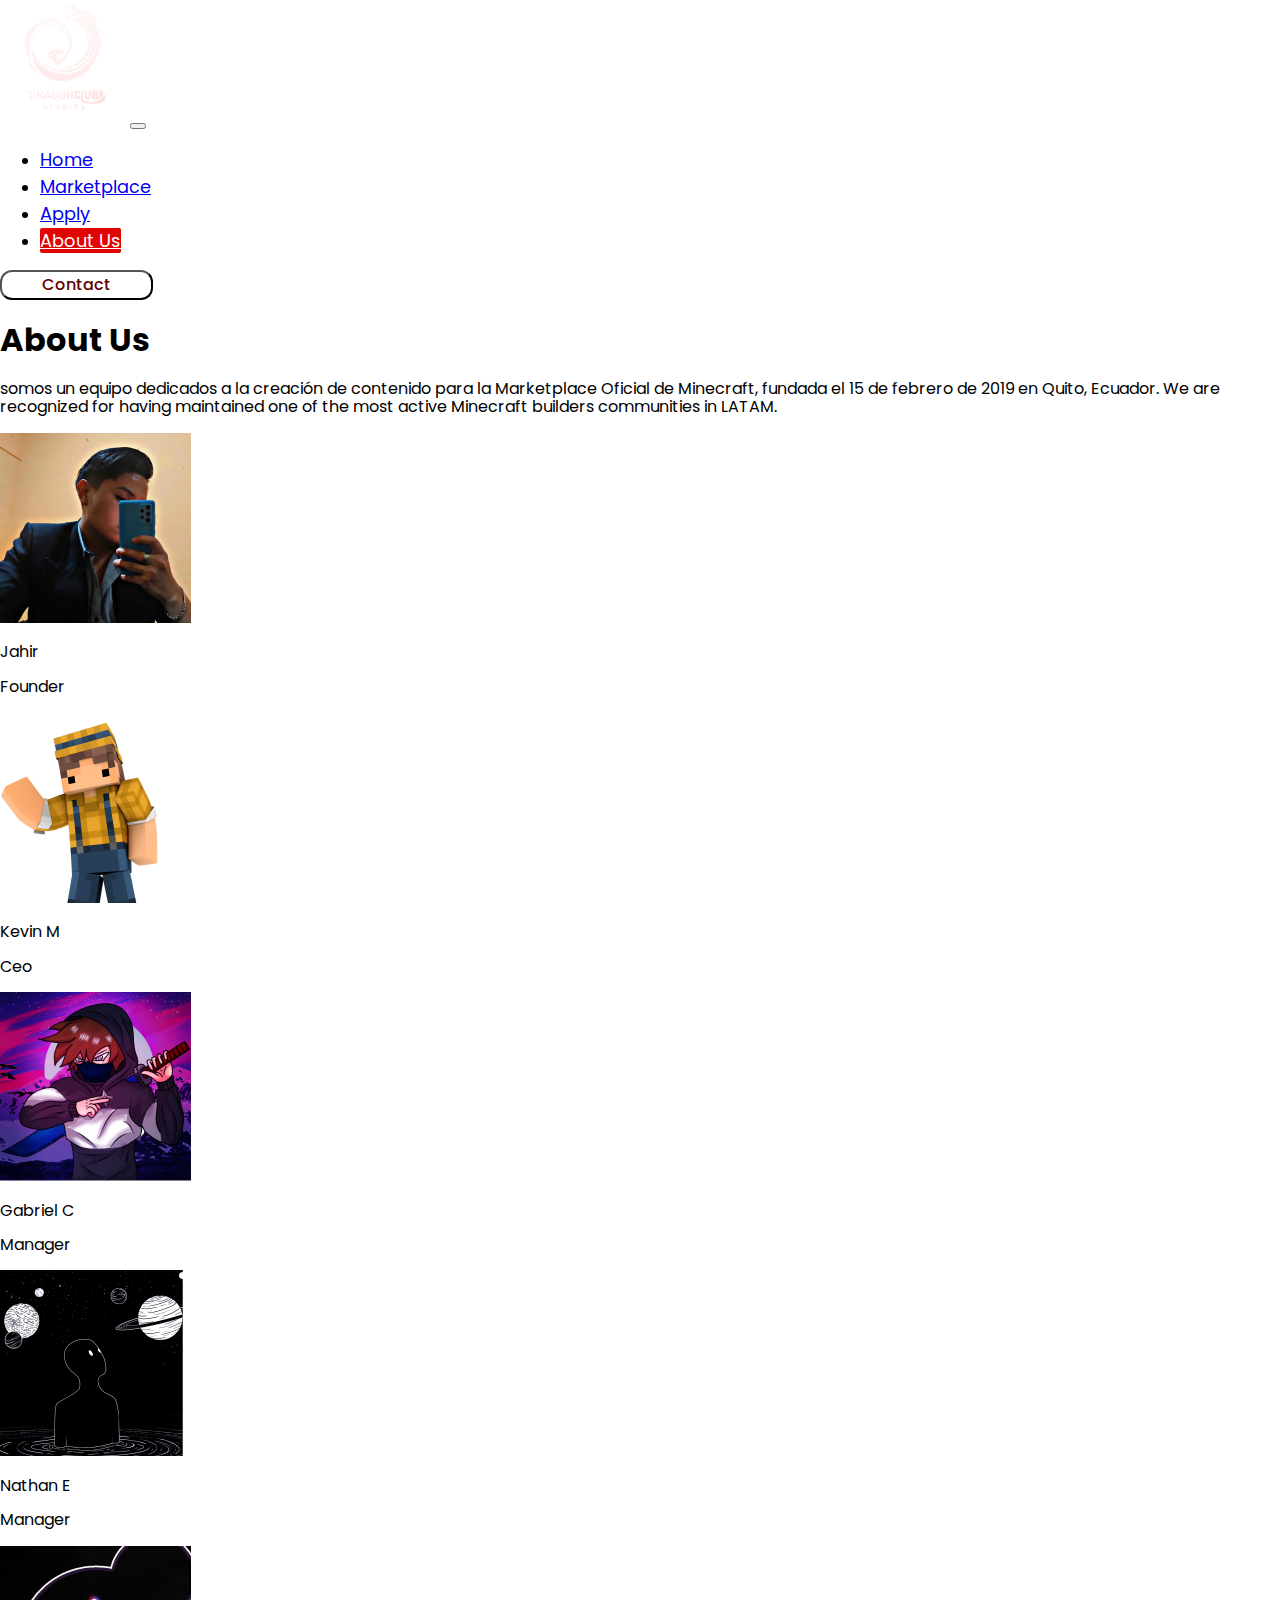
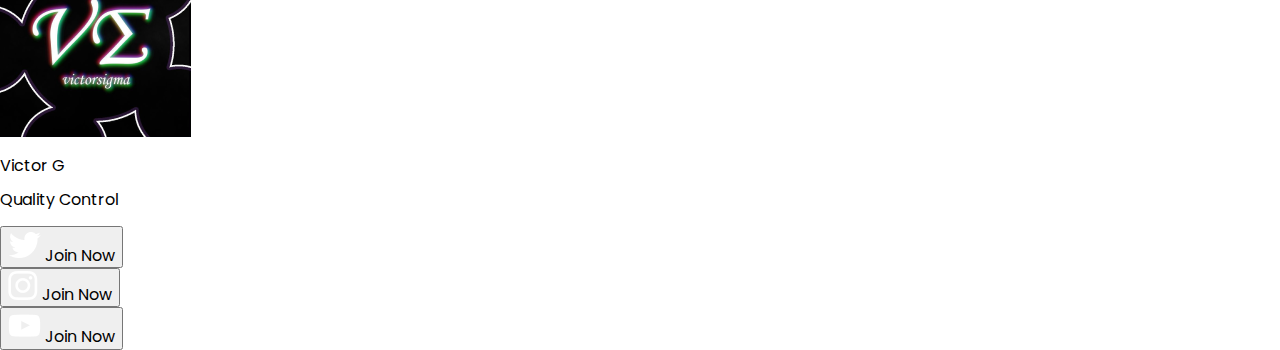
<file: pages/aboutUs.html>
<!DOCTYPE html>
<html lang="en">
<head>
    <meta charset="UTF-8">
    <meta http-equiv="X-UA-Compatible" content="IE=edge">
    <meta name="viewport" content="width=device-width, initial-scale=1.0">
    <title>Dragon Club</title>
    
    <!-- Boostrap -->
    <link href="https://cdn.jsdelivr.net/npm/bootstrap@5.1.3/dist/css/bootstrap.min.css" rel="stylesheet" integrity="sha384-1BmE4kWBq78iYhFldvKuhfTAU6auU8tT94WrHftjDbrCEXSU1oBoqyl2QvZ6jIW3" crossorigin="anonymous">
    
    <!-- CSS -->
    <link rel="stylesheet" href="../css/normalize.css">
    <link rel="stylesheet" href="../css/style.css">
    
    <!-- Fonts -->
    <link rel="preconnect" href="https://fonts.googleapis.com">
    <link rel="preconnect" href="https://fonts.gstatic.com" crossorigin>
    <link href="https://fonts.googleapis.com/css2?family=Poppins:wght@400;500;700&display=swap" rel="stylesheet">

    <!-- favicon -->
    <link rel="shortcut icon" href="../assets/logo.svg" type="image/x-icon">

   
</head>
<body class="bgAbout container-fluid">

    <header class="container">

      <nav class="navbar navbar-expand-lg navbar-dark">
        <div class="container-fluid">
          <a class="navbar-brand" href="../index.html"><img src="../assets/logo.svg" alt="logo" width='126px' height='126px'></a>
          <button class="navbar-toggler" type="button" data-bs-toggle="collapse" data-bs-target="#navbarNav" aria-controls="navbarNav" aria-expanded="false" aria-label="Toggle navigation">
            <span class="navbar-toggler-icon"></span>
          </button>
          <div class="collapse navbar-collapse " id="navbarNav">
            <ul class="navbar-nav mx-auto gap-5 ">

              <li class="nav-item">
                <a class="nav-link" aria-current="page" href="../index.html">Home</a>
              </li>
              <li class="nav-item padingNav">
                <a class="nav-link" href="./marketplace.html">Marketplace</a>
              </li>
              <li class="nav-item">
                <a class="nav-link" href="./apply.html">Apply</a>
              </li>
              <li class="nav-item">
                <a class="nav-link active" href="./aboutUs.html">About Us</a>
              </li>

            </ul>
           
            <a class="text-decoration-none" href="./contact.html"><button class= "btn-lg d-flex botoncito justify-content-center">Contact</button></a>
          
          </div>
        </div>
      </nav>

    </header>

    <main>

      <div class="container">
      <h1 class="text-white text-center contactUs" >About<span class="rojo" > Us</span></h1>
      <p class=" aboutText " >somos un equipo dedicados a la creación de contenido para la Marketplace Oficial de Minecraft, fundada el 15 de febrero de 2019 en Quito, Ecuador. We are recognized for having maintained one of the most active Minecraft builders communities in LATAM.</p>

        <div class="teamAbout container row flex-wrap d-flex justify-content-around mt-5">
            <div class="col mb-3 text-center">
                <img class="rounded-circle imageAbout mt-5 mb-3" src="../assets/jahir.png">
                    <p class="textName">Jahir</p>
                    <p class="textPosition">Founder</p>
            </div>

            <div class="col mb-3 text-center">
                <img class="rounded-circle imageAbout mt-5 mb-3" src="../assets/kevin.png">
                <p class="textName">Kevin M</p>
                <p class="textPosition">Ceo</p>
            </div>

            <div class="col mb-3 text-center">
                <img class="rounded-circle imageAbout mt-5 mb-3" src="../assets/gabriel.png">
                <p class="textName">Gabriel C</p>
                <p class="textPosition">Manager</p>
            </div>

            <div class="col mb-3 text-center">
                <img class="rounded-circle imageAbout mt-5 mb-3" src="../assets/nathan.png">
                <p class="textName">Nathan E</p>
                <p class="textPosition">Manager</p>
            </div>

            <div class="col mb-3 text-center">
                <img class="rounded-circle imageAbout mt-5 mb-3" src="../assets/victor.png">
                <p class="textName">Victor G</p>
                <p class="textPosition">Quality Control</p>
            </div>
        </div>

        <div class="row container row flex-wrap d-flex justify-content-around">
            <div class="col">
                <button class="btnTwitter mt-5"><i class="pe-3" ><img src="../assets/twitter.png" alt="Twitter"></i> Join Now</button>
            </div>

            <div class="col">
                <button class="btnInstagram mt-5"><i class="pe-3" ><img src="../assets/instagram.png" alt="Instagram"></i> Join Now</button>
            </div>
            
            <div class="col">
                <button class="btnYoutube mt-5"><i class="pe-3" ><img src="../assets/youtube.png" alt="Youtube"></i> Join Now</button>
            </div>
        </div>

      </div>

    </main>

    
    <script src="https://cdn.jsdelivr.net/npm/bootstrap@5.1.3/dist/js/bootstrap.bundle.min.js" integrity="sha384-ka7Sk0Gln4gmtz2MlQnikT1wXgYsOg+OMhuP+IlRH9sENBO0LRn5q+8nbTov4+1p" crossorigin="anonymous"></script>
</body>
</html>
</file>
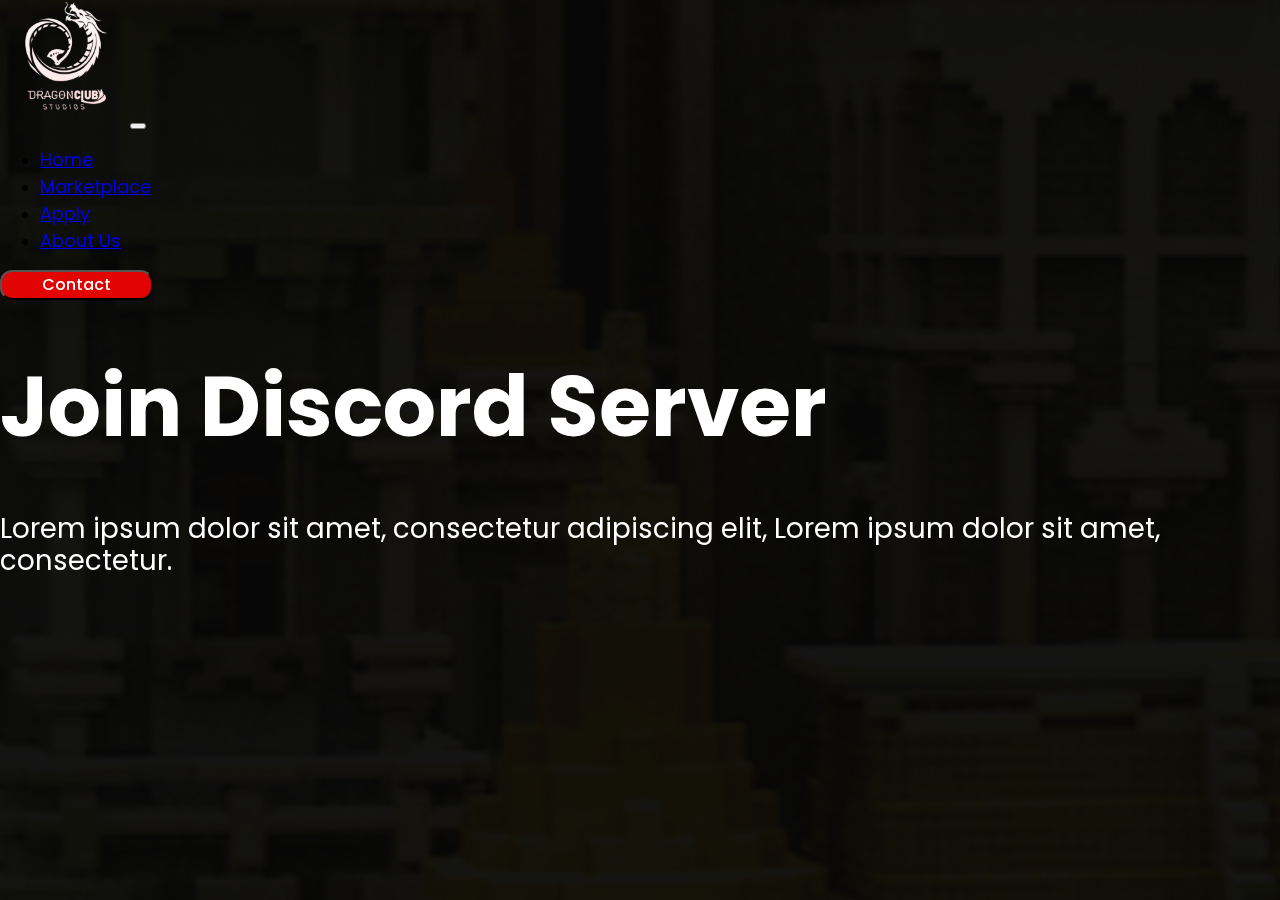
<file: pages/contact.html>
<!DOCTYPE html>
<html lang="en">
<head>
    <meta charset="UTF-8">
    <meta http-equiv="X-UA-Compatible" content="IE=edge">
    <meta name="viewport" content="width=device-width, initial-scale=1.0">
    <title>Dragon Club</title>
    
    <!-- Boostrap -->
    <link href="https://cdn.jsdelivr.net/npm/bootstrap@5.1.3/dist/css/bootstrap.min.css" rel="stylesheet" integrity="sha384-1BmE4kWBq78iYhFldvKuhfTAU6auU8tT94WrHftjDbrCEXSU1oBoqyl2QvZ6jIW3" crossorigin="anonymous">
    
    <!-- CSS -->
    <link rel="stylesheet" href="../css/normalize.css">
    <link rel="stylesheet" href="../css/style.css">
    
    <!-- Fonts -->
    <link rel="preconnect" href="https://fonts.googleapis.com">
    <link rel="preconnect" href="https://fonts.gstatic.com" crossorigin>
    <link href="https://fonts.googleapis.com/css2?family=Poppins:wght@400;500;700&display=swap" rel="stylesheet">
   
</head>
<body class="bgContact container-fluid">

    <header class="container">

      <nav class="navbar navbar-expand-lg navbar-dark">
        <div class="container-fluid">
          <a class="navbar-brand" href="../index.html"><img src="../assets/logo.svg" alt="logo" width='126px' height='126px'></a>
          <button class="navbar-toggler" type="button" data-bs-toggle="collapse" data-bs-target="#navbarNav" aria-controls="navbarNav" aria-expanded="false" aria-label="Toggle navigation">
            <span class="navbar-toggler-icon"></span>
          </button>
          <div class="collapse navbar-collapse " id="navbarNav">
            <ul class="navbar-nav mx-auto gap-5 ">

              <li class="nav-item">
                <a class="nav-link" aria-current="page" href="../index.html">Home</a>
              </li>
              <li class="nav-item padingNav">
                <a class="nav-link" href="./marketplace.html">Marketplace</a>
              </li>
              <li class="nav-item">
                <a class="nav-link" href="./apply.html">Apply</a>
              </li>
              <li class="nav-item">
                <a class="nav-link" href="#">About Us</a>
              </li>

            </ul>
           
            <a class="text-decoration-none" href="./contact.html"><button class= "btn-lg d-flex botoncito justify-content-center botoncitoActivo">Contact</button></a>
          
          </div>
        </div>
      </nav>

    </header>

    <main>

      <div class="container">
        <div class="row d-flex justify-content-between">
            <div class="col-12 col-md-6  ">
               <h1 class="titleAplly">Join Discord Server</h1>
               <p class="textAplly">Lorem ipsum dolor sit amet, consectetur adipiscing elit, Lorem ipsum dolor sit amet, consectetur.</p>
            </div>
            <div class="col-12 col-md-6">
             
            </div>
        </div>
     </div>

    </main>

    
    <script src="https://cdn.jsdelivr.net/npm/bootstrap@5.1.3/dist/js/bootstrap.bundle.min.js" integrity="sha384-ka7Sk0Gln4gmtz2MlQnikT1wXgYsOg+OMhuP+IlRH9sENBO0LRn5q+8nbTov4+1p" crossorigin="anonymous"></script>
</body>
</html>
</file>
<file: css/style.css>
*{
    font-family: 'Poppins';
    font-style: normal;
}

/*------------------------GENERAL------------------------*/
.nav-link{
    font-weight: 400;
    font-size: 17.7592px;
    line-height: 27px;
}

.active{
    background: #E20303;
    color: white !important;
    border-radius: 2px;
}

.botoncito{
    background: #FFFFFF;
    border-radius: 12px;
    color: #5F0000;
    padding-left: 40px !important;
    padding-right: 40px !important;
    font-weight: 500;
    font-size: 16px;
    line-height: 24px;
}

.botoncitoActivo{
    background-color: #E20303;
    color: #FFFFFF;
}

/* ------------------------INDEX------------------------ */
.backgrundIndex{
    height: 100%;
    background-image: url(../assets/mapa.svg);
    background-repeat: no-repeat;
    background-position: center;
    background-size: cover;
    background-attachment: fixed;
    background-position: top ;
}

.backgrundIndex::after {
    content: "";
    position: absolute;
    top: 0;
    left: 0;
    width: 100%;
    height: 100%;
    background:  linear-gradient(180deg, #070707 3.75%, rgba(7, 7, 7, 0.949081) 18.59%, rgba(6, 6, 6, 0.853495) 33.88%, rgba(0, 0, 0, 0) 74.36%);
    z-index: -1;
}

/* Card Index */
.cardIndex{
    padding: 3rem;
    background: rgba(3, 3, 3, 0.65);
    mix-blend-mode: normal;
    backdrop-filter: blur(7px);
    border-radius: 6.04997px;
    margin-bottom: 100px;
}

.card-titlee{
    color: #FFFFFF;
    font-size: 90.9495px;
    line-height: 86px;
    margin-bottom: 35px;
    font-weight: 700;
}

.card-text-index{
    color: #FFFFFF;
    font-size: 28.7687px;
    line-height: 43px;    
    font-weight: 400;
}

.cardBtnIndex{
    background: linear-gradient(271.88deg, #9C0909 21.88%, #FF0000 114.79%);
    box-shadow: 20.6176px 28.8646px 58.7601px 4.12352px rgba(255, 0, 0, 0.3);
    border-radius: 10px;
    color: #FFFFFF;
    font-weight: 500;
    font-size: 18.5558px;
}
/* Card Index */

/*------------------------ MARKETPLACE------------------------ */
.rojoMarket{
    color: #E20303;
}

.titleMarket{
    font-style: normal;
    font-weight: 700;
    font-size: 71.6353px;
    line-height: 115px;
}

.subTitleMarket {
    font-weight: 400;
    font-size: 28.7687px;
    line-height: 37px;
}

@media (max-width: 600px) {
    .titleMarket{
        font-size: 40px;
    }
    
    .subTitleMarket {
        font-size: 20px;
    }
}

.backgrundMarketplace{
    background-image: url(../assets/bgMarketplace.svg);
    background-repeat: no-repeat;
    background-position: center;
    background-size: cover;
    background-attachment: fixed;
    background-position: top;
}

.backgrundMarketplace::after {
    content: "";
    position: absolute;
    top: 0;
    left: 0;
    width: 100%;
    height: 100%;
    background:rgba(7, 7, 7, 0.9491);
    z-index: -1;
    position: fixed;
}

.tarjeta1{
    background: url(../assets/card1.svg);
    background-position: center;
    background-position: top;
    background-size: cover;
    width: 574.34px;
    height: 324.88px;
}

.cardMarket:hover{
    transform: scale(1.1);
    transition: all linear 200ms;
    z-index: 1;
    box-shadow: 1px 1px 10px rgba(0,0,0,.3);
    cursor: pointer;
}

.cardMarket{
    border-radius: 10px;
    background: none;
}

/*------------------------CONTACT------------------------ */
.bgContact{
  background: url(../assets/bgContact.svg); 
  background-repeat: no-repeat;
  background-position: center;
  background-size: cover;
  background-attachment: fixed;
  background-position: top;
}


.bgContact::after {
    content: "";
    position: absolute;
    top: 0;
    left: 0;
    width: 100%;
    height: 100%;
    background:rgba(7, 7, 7, 0.9491);
    z-index: -1;
    position: fixed;
   
}


/*------------------------APPLY------------------------ */
.bgApply{
    height: 100%;
    background: url(../assets/bgApply.svg);
    background-repeat: no-repeat;
    background-position: center;
    background-size: cover;
    background-attachment: fixed;
    background-position: top ;
}

.bgApply::after {
    content: "";
    position: absolute;
    top: 0;
    left: 0;
    width: 100%;
    height: 100%;
    background: linear-gradient(180deg, rgba(30, 30, 30, 0) -1.37%, rgba(15, 15, 15, 0.634267) 26.68%, rgba(9, 9, 9, 0.921093) 67.5%, #070707 89.36%);
    z-index: -1;
    transform: rotate(-180deg);
}


.titleAplly{
    font-family: 'Poppins';
    font-style: normal;
    font-weight: 700;
    font-size: 83.8523px;
    line-height: 100px;
    /* or 90px */
    color: #FFFFFF;
}


.textAplly{
font-family: 'Poppins';
font-style: normal;
font-weight: 400;
font-size: 27.7188px;
line-height: 117%;
/* or 32px */
color: #FFFFFF;
}
</file>
